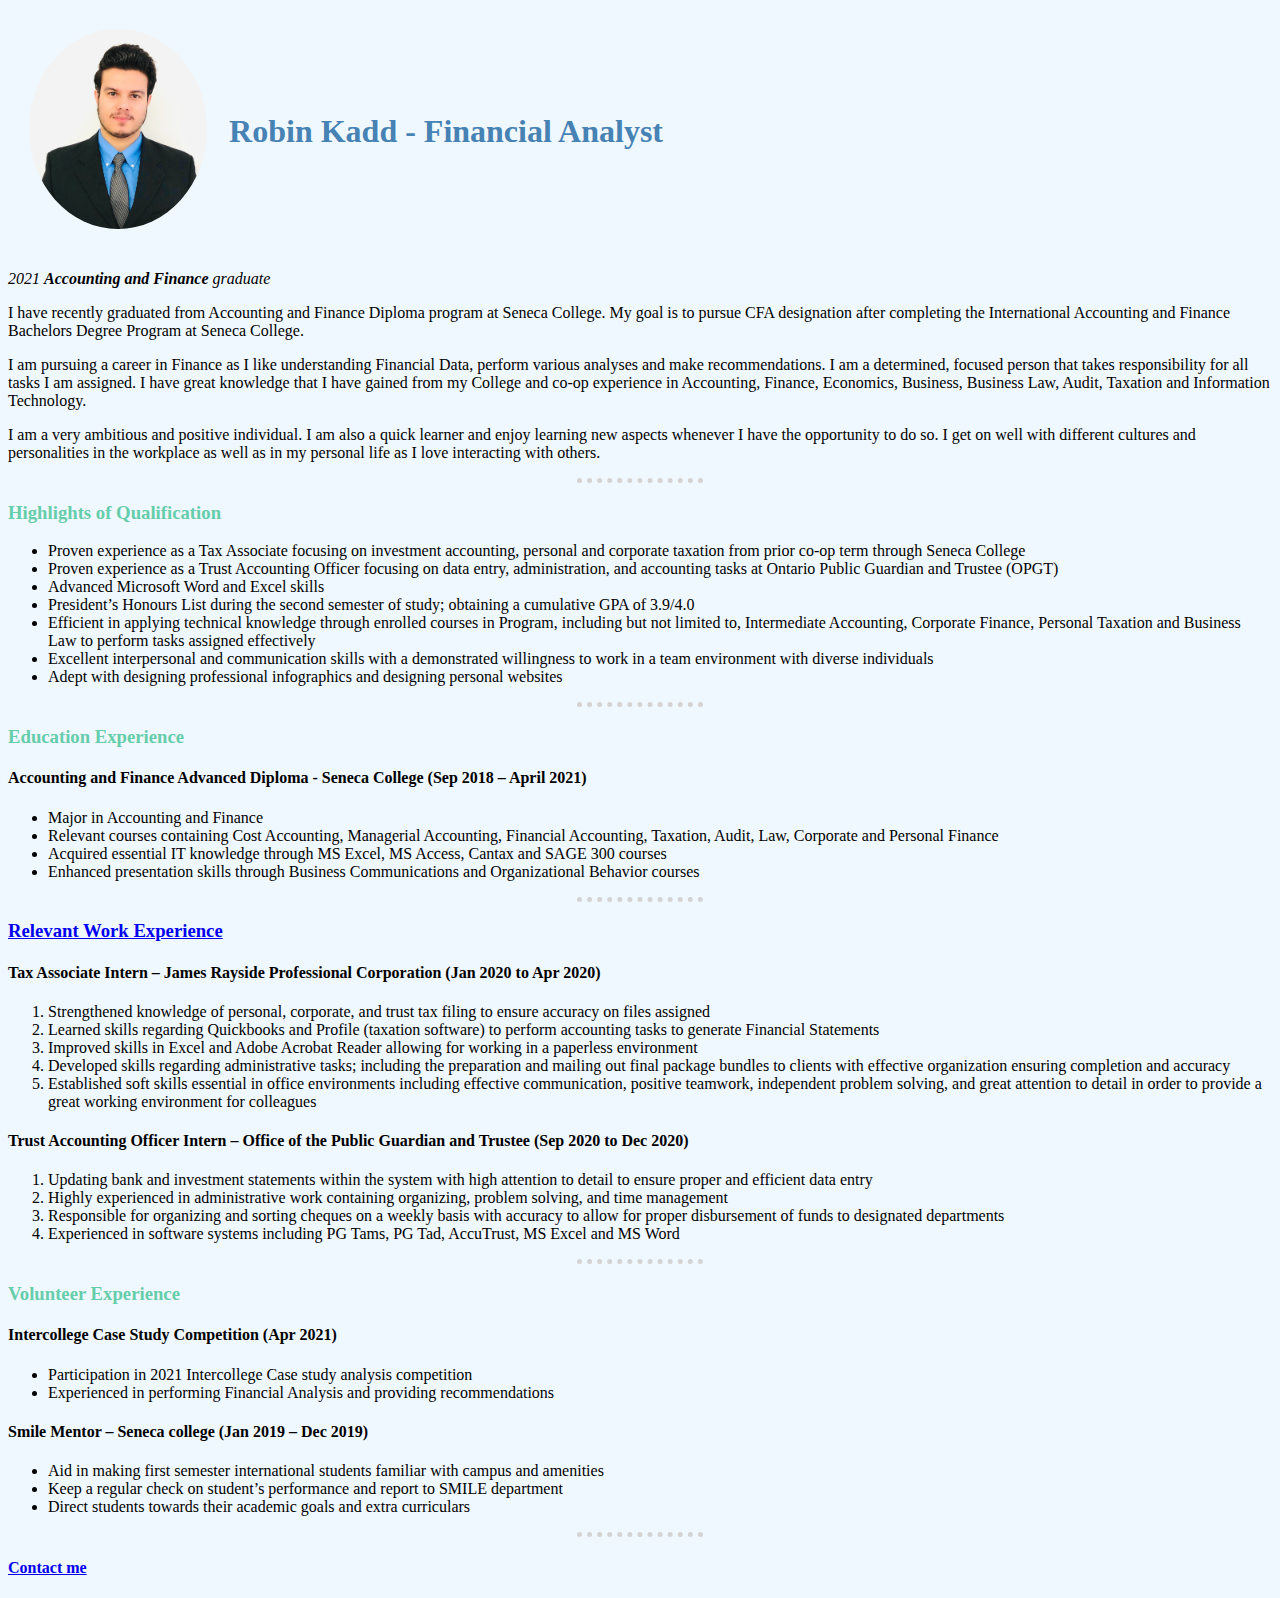
<file: index.html>
<!DOCTYPE html>
<html lang="en" dir="ltr">

<head>
  <meta charset="utf-8">
  <title> Robin's Personal Site</title>
  <link rel="stylesheet" href="styles.css">
</head>
<body>
  <table cellspacing="20">
    <tr>
      <td><img class="robinpic circular" src="photo.jpg" alt="Image of Robin Kadd"></td>
      <td>
        <h1>Robin Kadd - Financial Analyst</h1>
      </td>
    </tr>
  </table>
  <p><em>2021 <strong>Accounting and Finance</strong> graduate </em></p>
  <p>I have recently graduated from Accounting and Finance Diploma program at Seneca College. My goal is to pursue CFA designation after completing the International Accounting and Finance Bachelors Degree Program at Seneca College.</p>
  <P>I am pursuing a career in Finance as I like understanding Financial Data, perform various analyses and make recommendations. I am a determined, focused person that takes responsibility for all tasks I am assigned. I have great knowledge that I
    have gained from my College and co-op experience in Accounting, Finance, Economics, Business, Business Law, Audit, Taxation and Information Technology. </P>
  <p>I am a very ambitious and positive individual. I am also a quick learner and enjoy learning new aspects whenever I have the opportunity to do so. I get on well with different cultures and personalities in the workplace as well as in my personal
    life as I love interacting with others.</p>
  <hr size="3">
  <h3>Highlights of Qualification</h3>
  <ul>
    <li>Proven experience as a Tax Associate focusing on investment accounting, personal and corporate taxation from prior co-op term through Seneca College </li>
    <li>Proven experience as a Trust Accounting Officer focusing on data entry, administration, and accounting tasks at Ontario Public Guardian and Trustee (OPGT) </li>
    <li>Advanced Microsoft Word and Excel skills</li>
    <li>President’s Honours List during the second semester of study; obtaining a cumulative GPA of 3.9/4.0</li>
    <li>Efficient in applying technical knowledge through enrolled courses in Program, including but not limited to, Intermediate Accounting, Corporate Finance, Personal Taxation and Business Law to perform tasks assigned effectively </li>
    <li>Excellent interpersonal and communication skills with a demonstrated willingness to work in a team environment with diverse individuals</li>
    <li>Adept with designing professional infographics and designing personal websites </li>
  </ul>
  <hr size="3">
  <h3>Education Experience</h3>
  <h4>Accounting and Finance Advanced Diploma - Seneca College (Sep 2018 – April 2021)</h4>
  <ul>
    <li>Major in Accounting and Finance</li>
    <li>Relevant courses containing Cost Accounting, Managerial Accounting, Financial Accounting, Taxation, Audit, Law, Corporate and Personal Finance</li>
    <li>Acquired essential IT knowledge through MS Excel, MS Access, Cantax and SAGE 300 courses</li>
    <li>Enhanced presentation skills through Business Communications and Organizational Behavior courses</li>
  </ul>
  <hr size="3">
  <h3><a href="table.html">Relevant Work Experience</a></h3>
  <h4>Tax Associate Intern – James Rayside Professional Corporation (Jan 2020 to Apr 2020)</h4>
  <ol>
    <li>Strengthened knowledge of personal, corporate, and trust tax filing to ensure accuracy on files assigned</li>
    <li>Learned skills regarding Quickbooks and Profile (taxation software) to perform accounting tasks to generate Financial Statements </li>
    <li>Improved skills in Excel and Adobe Acrobat Reader allowing for working in a paperless environment </li>
    <li>Developed skills regarding administrative tasks; including the preparation and mailing out final package bundles to clients with effective organization ensuring completion and accuracy</li>
    <li>Established soft skills essential in office environments including effective communication, positive teamwork, independent problem solving, and great attention to detail in order to provide a great working environment for colleagues</li>
  </ol>
  <h4>Trust Accounting Officer Intern – Office of the Public Guardian and Trustee (Sep 2020 to Dec 2020)</h4>
  <ol>
    <li>Updating bank and investment statements within the system with high attention to detail to ensure proper and efficient data entry </li>
    <li>Highly experienced in administrative work containing organizing, problem solving, and time management</li>
    <li>Responsible for organizing and sorting cheques on a weekly basis with accuracy to allow for proper disbursement of funds to designated departments</li>
    <li>Experienced in software systems including PG Tams, PG Tad, AccuTrust, MS Excel and MS Word</li>
  </ol>
  <hr size="3">
  <h3>Volunteer Experience</h3>
  <h4>Intercollege Case Study Competition (Apr 2021)</h4>
  <ul>
    <li>Participation in 2021 Intercollege Case study analysis competition</li>
    <li>Experienced in performing Financial Analysis and providing recommendations</li>
  </ul>
  <h4>Smile Mentor – Seneca college (Jan 2019 – Dec 2019)</h4>
  <ul>
    <li>Aid in making first semester international students familiar with campus and amenities</li>
    <li>Keep a regular check on student’s performance and report to SMILE department</li>
    <li>Direct students towards their academic goals and extra curriculars </li>
  </ul>
  <hr size="3">
  <h4><a href="contact.html">Contact me</a></h4>

</body>

</html>
</file>
<file: styles.css>
/*****************************TAG SELECTORS*******************************/
body {
  background-color: #F0F8FF;
}

hr {
  border-style: dotted none none none;
  border-width: 5px;
  border-color: lightgrey;
  height: 0px;
  width: 10%;
}

h1 {
  color: #4682B4
}

h3 {
  color: #66CDAA
}

img:hover{
  background-color:gold;
}


/*****************************CLASS SELECTORS*******************************/
.robinpic {
  height: 200px;
}

.circular{
  border-radius: 100%;
}
</file>
